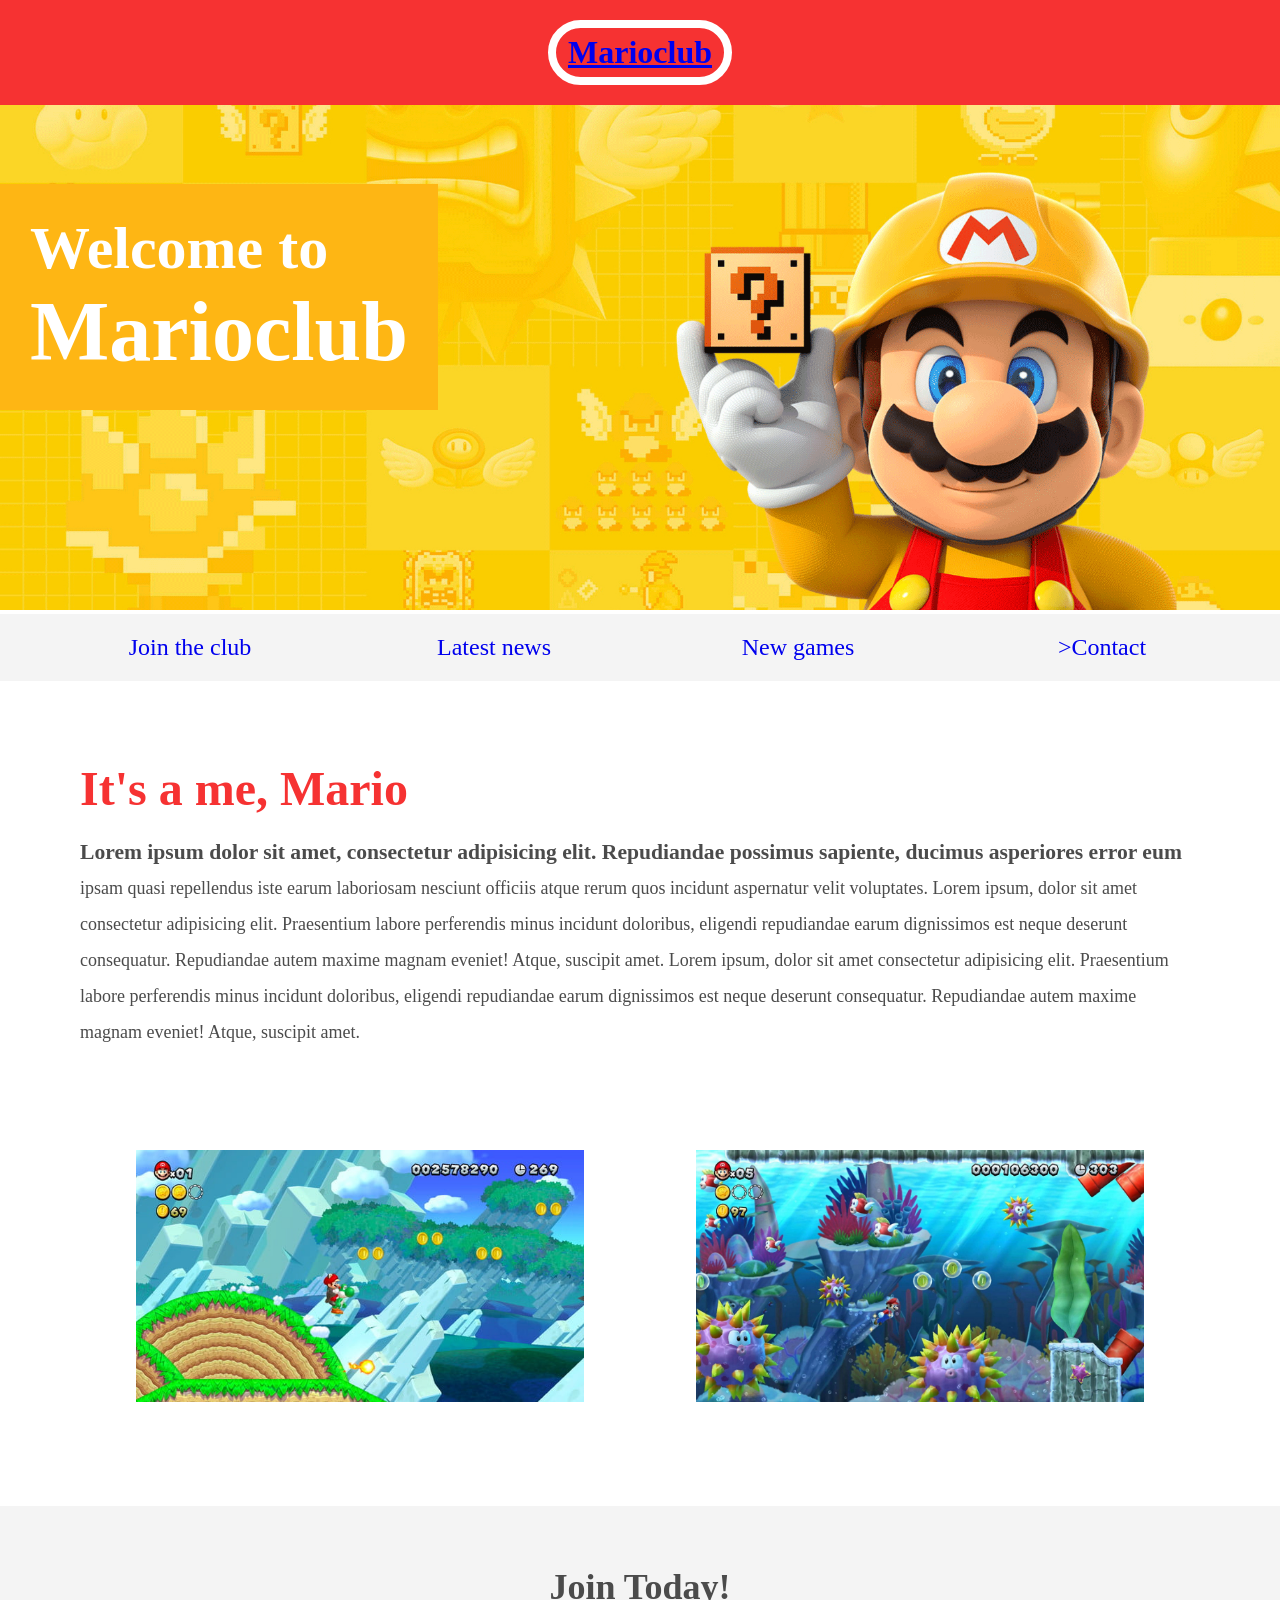
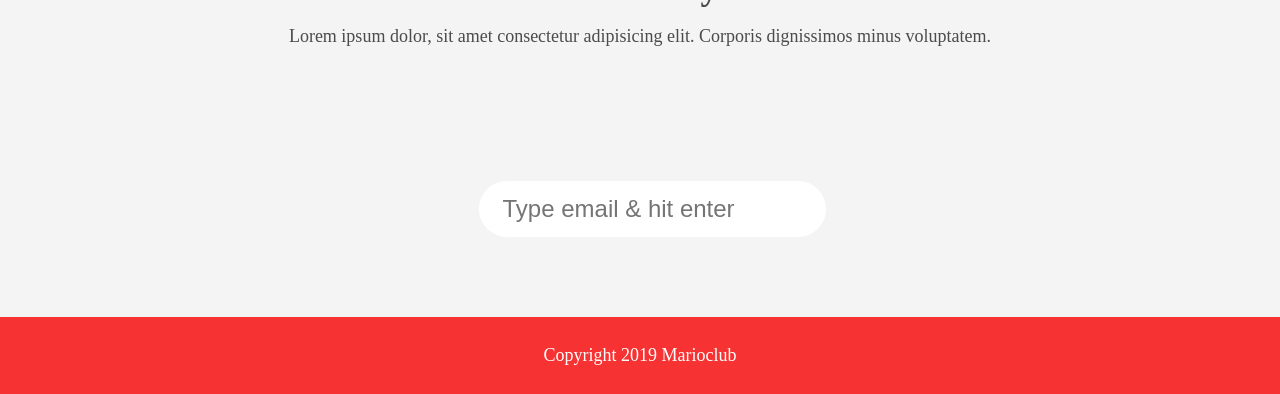
<file: index.html>
<!DOCTYPE html>
<html lang="en">
  <head>
    <meta name="viewport" content="width=device-width, initial-scale=1.0" />
    <!--- Write the correct path to the favicon.ico inside the href attribute below DONE --->
    <link rel="icon" href="img/favicon.ico" type="image/x-icon" />

    <!--- Add a link to stylesheet DONE --->
    <link rel="stylesheet" href="css/style.css" />
    <title>Marioclub</title>
  </head>

  <body>
    <header>
      <!--- Convert h1 tag into a clickable link that opens the landingpage - index.html DONE --->
      <h1>
        <a href="index.html">Marioclub</a>
      </h1>
    </header>
    <section class="banner">
      <!--- Add a image tag that displays banner.jpg and add an alt attribute with following text "marioclub welcome banner" DONE  --->
      <img src="img/banner.jpg" alt="marieclub welcome banner" />

      <div class="welcome">
        <h2>Welcome to <br /><span>Marioclub</span></h2>
      </div>
    </section>
    <nav class="main-nav">
      <ul>
        <!--- Add a link around the <li>Join the club</li> tag that refers to index.html and inside the link tag add a class attribute named "join" DONE --->
        <a href="index.html"><li>Join the club</li></a>
        <!--- Add a link tag around the <li>Lastest news</li> tag that refers to news.html DONE --->
        <a href="news.html"><li>Latest news</li></a>
        <!--- Add a link tag around the <li>New games</li> tag that refers to games.html DONE --->
        <a href="games.html"><li>New games</li></a>
        <!--- Add a link tag around the <li>Contact</li> tag that refers to contact.html DONE --->
        <a href="contact.html"><li>>Contact</li></a>
      </ul>
    </nav>
    <main>
      <article>
        <h2>It's a me, Mario</h2>
        <p>
          Lorem ipsum dolor sit amet, consectetur adipisicing elit. Repudiandae
          possimus sapiente, ducimus asperiores error eum ipsam quasi
          repellendus iste earum laboriosam nesciunt officiis atque rerum quos
          incidunt aspernatur velit voluptates. Lorem ipsum, dolor sit amet
          consectetur adipisicing elit. Praesentium labore perferendis minus
          incidunt doloribus, eligendi repudiandae earum dignissimos est neque
          deserunt consequatur. Repudiandae autem maxime magnam eveniet! Atque,
          suscipit amet. Lorem ipsum, dolor sit amet consectetur adipisicing
          elit. Praesentium labore perferendis minus incidunt doloribus,
          eligendi repudiandae earum dignissimos est neque deserunt consequatur.
          Repudiandae autem maxime magnam eveniet! Atque, suscipit amet.
        </p>
      </article>
      <ul class="images">
        <!--- Add an image tag inside <li> tag that displays image "thumb-1.jpg" and add an alt attribute with following text "mario thumbnail 1 DONE --->
        <li><img src="img/thumb1.jpg" alt="mario thumbnail 1" /></li>
        <!--- Add an image tag inside <li> tag that displays image "thumb-2.jpg" and add an alt attribute with following text "mario thumbnail 2 DONE --->
        <li><img src="img/thumb2.jpg" alt="mario thumbnail 2" /></li>
      </ul>
    </main>
    <section class="join">
      <h2>Join Today!</h2>
      <p>
        Lorem ipsum dolor, sit amet consectetur adipisicing elit. Corporis
        dignissimos minus voluptatem.
      </p>
      <form>
        <input
          type="email"
          name="email"
          placeholder="Type email & hit enter"
          required
        />
      </form>
    </section>
    <footer>
      <p class="copyright">Copyright 2019 Marioclub</p>
    </footer>
  </body>
</html>
</file>
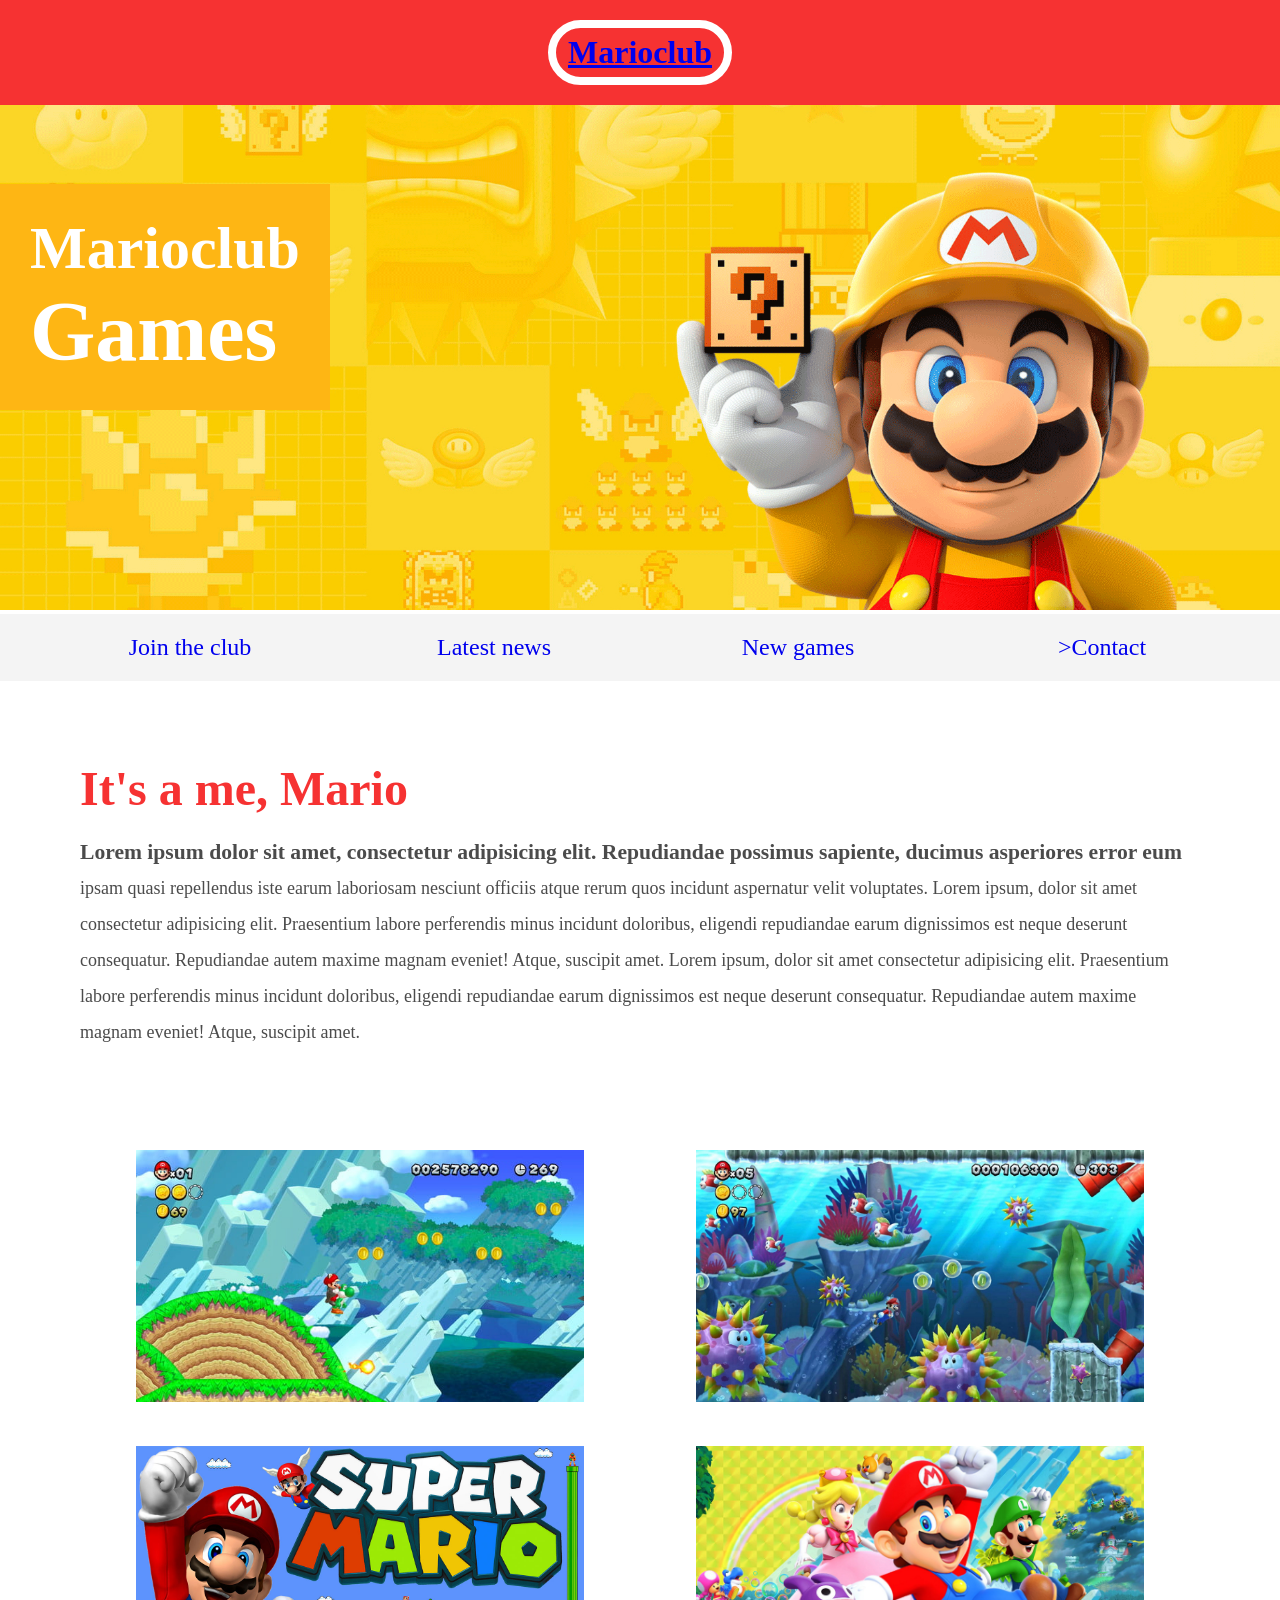
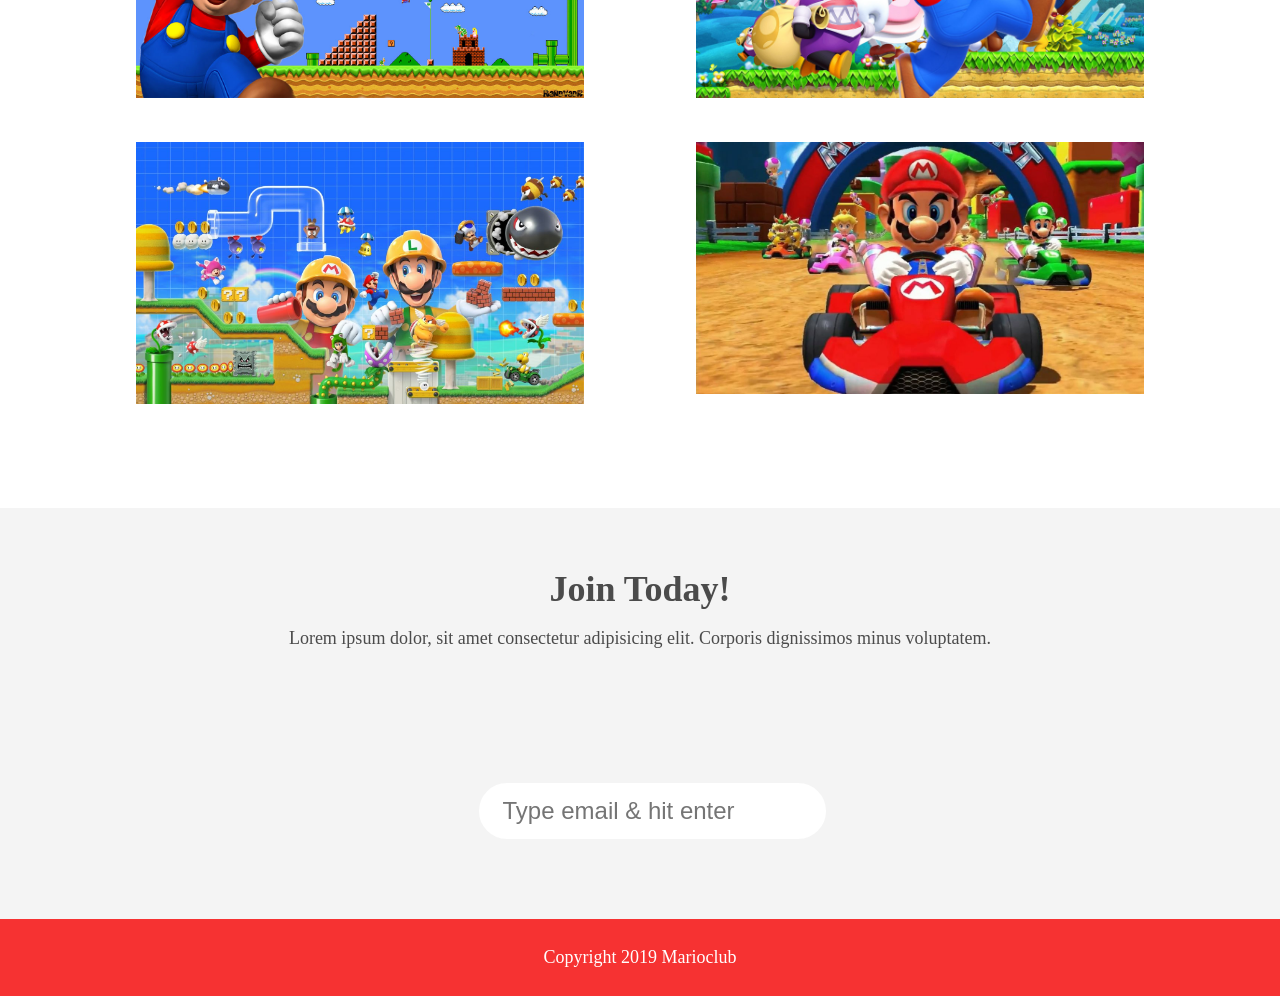
<file: games.html>
<!DOCTYPE html>
<html lang="en">

<head>
    <meta name="viewport" content="width=device-width, initial-scale=1.0">
    <!--- Write the correct path to the favicon.ico inside the href attribute below --->
    <link rel="shortcut icon" href="img/favicon.ico" type="image/x-icon">

    <!--- Write the correct path to the favicon.ico inside the href attribute below --->
    <link rel="icon" href="img/favicon.ico" type="image/x-icon">

    <!--- Add a link to stylesheet --->
    <title>Marioclub Games</title>
    <link rel="stylesheet" href="css/style.css">
</head>

<body>
    <header>
        <!--- Convert h1 tag into a clickable link that opens the landingpage - index.html --->
        <h1><a href="index.html">Marioclub</a></h1>
    </header>
    <section class="banner">
        <!--- Add a image tag that displays banner.jpg and add an alt-attribute with following text "marioclub welcome banner"  --->
        <img src="img/banner.jpg" alt="marioclub welcome banner">
        <div class="welcome">
            <h2>Marioclub<br><span>Games</span></h2>
        </div>
    </section>
    <nav class="main-nav">
        <ul>
            <!--- Add a link around the <li>Join the club</li> tag that refers to index.html --->
            <a href="index.html"><li>Join the club</li></a>
            <!--- Add a link tag around the <li>Lastest news</li> tag that refers to news.html --->
            <a href="news.html"><li>Latest news</li></a>
            <!--- Add a link tag around the <li>New games</li> tag that refers to games.html and inside the link tag add a class attribute named "join" --->
            <a href="games.html"><li>New games</li></a>
            <!--- Add a link tag around the <li>Contact</li> tag that refers to contact.html  --->
            <a href="contact.html"><li>>Contact</li></a>
        </ul>
    </nav>
    <main>
        <article>
            <h2>It's a me, Mario</h2>
            <p>Lorem ipsum dolor sit amet, consectetur adipisicing elit. Repudiandae possimus sapiente, ducimus asperiores error eum ipsam quasi repellendus iste earum laboriosam nesciunt officiis atque rerum quos incidunt aspernatur velit voluptates. Lorem ipsum, dolor sit amet consectetur adipisicing elit. Praesentium labore perferendis minus incidunt doloribus, eligendi repudiandae earum dignissimos est neque deserunt consequatur. Repudiandae autem maxime magnam eveniet! Atque, suscipit amet. Lorem ipsum, dolor sit amet consectetur adipisicing elit. Praesentium labore perferendis minus incidunt doloribus, eligendi repudiandae earum dignissimos est neque deserunt consequatur. Repudiandae autem maxime magnam eveniet! Atque, suscipit amet.</p>
        </article>
        <ul class="images">
            <li class="coverimage">
                <!--- Add an image tag inside <li> tag that displays image "thumb-1.jpg" and add an alt-attribute with following text "mario thumbnail 1 --->
               <img src="img/thumb1.jpg" alt="mario thumbnail 1">
            </li>
            <li class="coverimage">
                <!--- Add an image tag inside <li> tag that displays image "thumb-2.jpg" and add an alt-attribute with following text "mario thumbnail 2 --->
                <img src="img/thumb2.jpg" alt="mario thumbnail 2">
            </li>
            <li class="coverimage">
                <!--- Add an image tag inside <li> tag that displays image "thumb-3.jpg" and add an alt-attribute with following text "mario thumbnail 3 --->
                <img src="img/thumb3.jpg" alt="mario thumbnail 3">
            </li>
            <li class="coverimage">
                <!--- Add an image tag inside <li> tag that displays image "thumb-4.jpg" and add an alt-attribute with following text "mario thumbnail 4 --->
                <img src="img/thumb4.jpg" alt="mario thumbnail 4">
            </li>
            <li class="coverimage">
                <!--- Add an image tag inside <li> tag that displays image "thumb-5.jpg" and add an alt-attribute with following text "mario thumbnail 5 --->
                <img src="img/thumbs.jpg" alt="mario thumbnail 5">
            </li>
            <li class="coverimage">
                <!--- Add an image tag inside <li> tag that displays image "thumb-6.jpg" and add an alt-attribute with following text "mario thumbnail 6 --->
                <img src="img/thumb6.jpg" alt="mario thumbnail 6">
            </li>
        </ul>
    </main>
    <section class="join">
        <h2>Join Today!</h2>
        <p>Lorem ipsum dolor, sit amet consectetur adipisicing elit. Corporis dignissimos minus voluptatem.</p>
        <form>
            <input type="email" name="email" placeholder="Type email & hit enter" required>
        </form>
    </section>
    <footer>
        <p class="copyright">Copyright 2019 Marioclub</p>
    </footer>
</body>

</html>
</file>
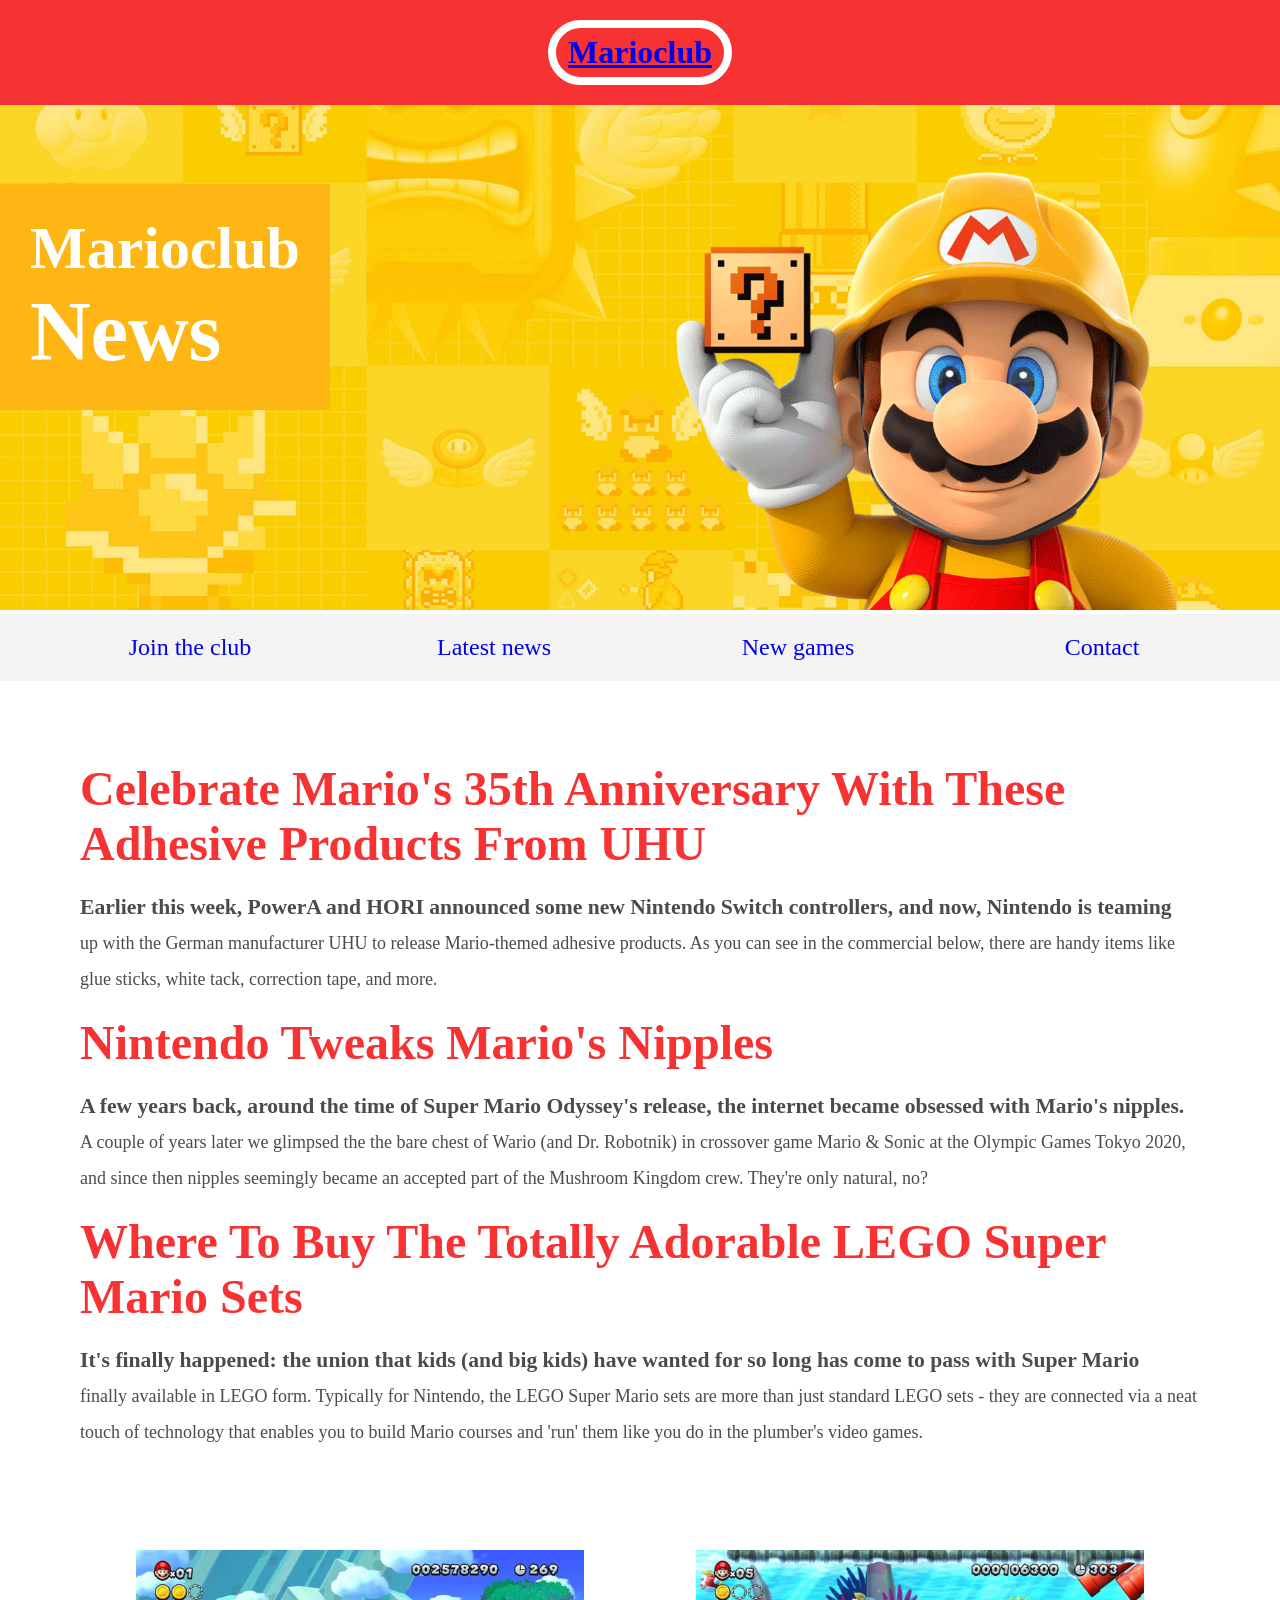
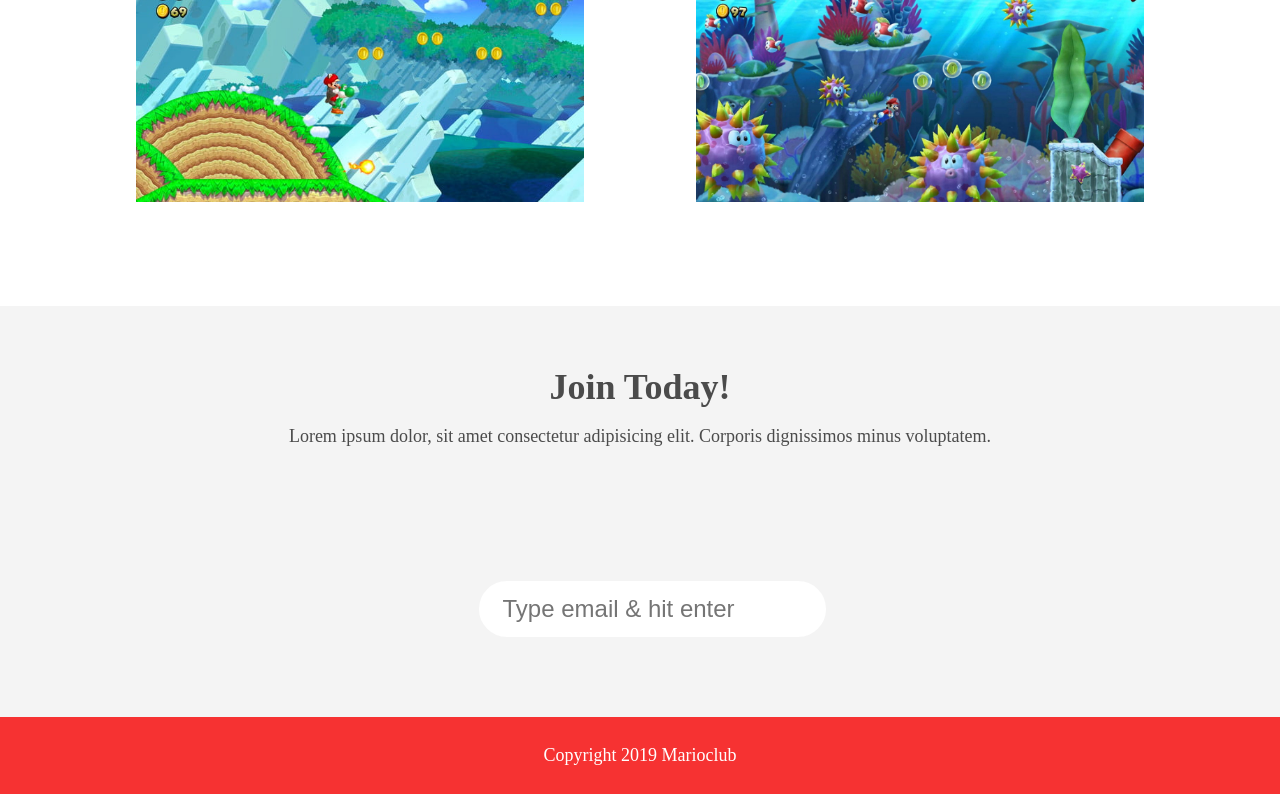
<file: news.html>
<!doctype html>
<html lang="en">
  <head>
    <meta name="viewport" content="width=device-width, initial-scale=1.0" />
    <!--- Write the correct path to the favicon.ico inside the href attribute below --->
    <link rel="shortcut icon" href="" type="image/x-icon" />

    <!--- Write the correct path to the favicon.ico inside the href attribute below --->
    <link rel="icon" href="" type="image/x-icon" />

    <!--- Add a link to stylesheet --->
    <link rel="stylesheet" href="css/style.css" />

    <title>Marioclub News</title>
  </head>

  <body>
    <header>
      <!--- Convert h1 tag into a clickable link that opens the landingpage - index.html --->
      <h1>
        <a href="index.html">Marioclub</a>
      </h1>
    </header>

    <section class="banner">
      <!--- Add a image tag that displays banner.jpg and add an alt attribute with following text "marioclub welcome banner"  --->

      <img src="img/banner.jpg" alt="marioclub welcome banner" />

      <div class="welcome">
        <h2>Marioclub<br /><span>News</span></h2>
      </div>
    </section>
    <nav class="main-nav">
      <ul>
        <!--- Add a link around the <li>Join the club</li> tag that refers to index.html --->
        <a href="index.html"><li>Join the club</li></a>
        <!--- Add a link tag around the <li>Lastest news</li> tag that refers to news.html and inside the link tag add a class attribute named "join" --->
        <a href="news.html"><li>Latest news</li></a>
        <!--- Add a link tag around the <li>New games</li> tag that refers to games.html --->
        <a href="games.html"><li>New games</li></a>
        <!--- Add a link tag around the <li>Contact</li> tag that refers to contact.html --->
        <a href="contact.html"><li>Contact</li></a>
      </ul>
    </nav>
    <main>
      <article>
        <h2>
          Celebrate Mario's 35th Anniversary With These Adhesive Products From
          UHU
        </h2>
        <p>
          Earlier this week, PowerA and HORI announced some new Nintendo Switch
          controllers, and now, Nintendo is teaming up with the German
          manufacturer UHU to release Mario-themed adhesive products. As you can
          see in the commercial below, there are handy items like glue sticks,
          white tack, correction tape, and more.
        </p>
      </article>
      <article>
        <h2>Nintendo Tweaks Mario's Nipples</h2>
        <p>
          A few years back, around the time of Super Mario Odyssey's release,
          the internet became obsessed with Mario's nipples. A couple of years
          later we glimpsed the the bare chest of Wario (and Dr. Robotnik) in
          crossover game Mario & Sonic at the Olympic Games Tokyo 2020, and
          since then nipples seemingly became an accepted part of the Mushroom
          Kingdom crew. They're only natural, no?
        </p>
      </article>
      <article>
        <h2>Where To Buy The Totally Adorable LEGO Super Mario Sets</h2>
        <p>
          It's finally happened: the union that kids (and big kids) have wanted
          for so long has come to pass with Super Mario finally available in
          LEGO form. Typically for Nintendo, the LEGO Super Mario sets are more
          than just standard LEGO sets - they are connected via a neat touch of
          technology that enables you to build Mario courses and 'run' them like
          you do in the plumber's video games.
        </p>
      </article>
      <ul class="images">
        <!--- Add a image tag inside <li> tag that displays image "thumb-1.jpg" and add an alt-attribute with following text "mario thumbnail 1 --->
        <li><img src="img/thumb1.jpg" alt="mario thumbnail 1" /></li>
        <!--- Add a image tag inside <li> tag that displays image "thumb-2.jpg" and add an alt-attribute with following text "mario thumbnail 2 --->
        <li><img src="img/thumb2.jpg" alt="mario thumbnail 2" /></li>
      </ul>
    </main>
    <section class="join">
      <h2>Join Today!</h2>
      <p>
        Lorem ipsum dolor, sit amet consectetur adipisicing elit. Corporis
        dignissimos minus voluptatem.
      </p>
      <form>
        <input
          type="email"
          name="email"
          placeholder="Type email & hit enter"
          required
        />
      </form>
    </section>
    <footer>
      <p class="copyright">Copyright 2019 Marioclub</p>
    </footer>
  </body>
</html>
</file>
<file: css/style.css>
body, ul, li, h1, h2, a{
  margin: 0;
  padding: 0;
  font-family: tahoma;
}

p{
  font-size: 18px;
}

header{
  background-color: #F63232;
  padding: 20px 0;
  text-align: center;
  position: fixed;
  width: 100%;
  top: 0;
  left: 0;
  z-index: 1;
}

header h1{
  color: white;
  border: 8px solid white;
  display: inline-block;
  padding: 6px 12px;
  border-radius: 36px;
}
.banner{
  position: relative;
}
.banner img{
  max-width: 100%;
}
.banner .welcome{
  background:#FEB614;
  color: white;
  padding: 30px;
  font-size: 60px;
  position: absolute;
  left: 0;
  top: 30%;
} 

.banner .welcome span{
  font-size: 1.4em;
}
nav{
  background: #F4F4F4;
  padding: 20px;
  position: -webkit-sticky;
  position: sticky;
  top: 106px;
  z-index: 1;
}
nav ul{
  white-space: nowrap;
  max-width: 1200px;
  margin: 0 auto;
  text-align: center;
}
nav li{
  width: 25%;
  display: inline-block;
  font-size: 24px;
}
nav li a{
  text-decoration: none;
  color: #ffffff;
}
nav li a:hover{
  text-decoration: underline;
}
nav li a.join{
  color: #F63232;
}
main{
  a{
  color: #ffffff;
  text-decoration: none;
}

a:hover{
  text-decoration: underline;
  color: #F63232;
}
  max-width: 100%;
  width: 1200px;
  margin: 80px auto;
  padding: 0 40px;
  -webkit-box-sizing: border-box;
  box-sizing: border-box;
}
article h2{
  color: #F63232;
  font-size: 48px;
}
article p{
  line-height: 2em;
  color: #4B4B4B;
}
article p::first-line{
  font-weight: bold;
  font-size: 1.2em;
}
.images{
  text-align: center;
  margin: 80px 0;
  white-space: nowrap;
}
.images li{
  display: inline-block;
  list-style-type: none;
  width: 40%;
  margin: 20px 5%;
  position: relative;
}
.images li:hover{
  top: -4px;
}
.images li img{
  max-width: 100%;
}
.images {
  display: -webkit-box;
  display: -ms-flexbox;
  display: flex;
  -ms-flex-wrap: wrap;
  flex-wrap: wrap;
}
.coverimage li {
  -webkit-box-flex: 1;
  -ms-flex: 0 0 50%;
  flex: 0 0 50%;
  margin: 5px;
  height: 100px;
}
section.join{
  background: #F4F4F4;
  text-align: center;
  padding: 60px 20px;
  color: #4B4B4B;
}
section.join h2{
  font-size: 36px;
}
form {
    padding-left: 1.5rem;
    padding-top: 6rem;
}
form input{
  margin: 20px 0;
  padding: 10px 20px;
  font-size: 24px;
  border-radius: 28px;
  border: 4px solid white;
}
form textarea{
  margin: 20px 0;
  padding: 10px 20px;
  font-size: 24px;
  border-radius: 28px;
  border: 4px solid black;
}
form input:focus{
  border: 4px dashed #4B4B4B;
  outline: none;
}
form textarea:focus{
  border: 4px dashed #4B4B4B;
  outline: none;
}
form input:valid{
  border: 4px solid #71d300;
}
input[type="submit"] {
  width: 39rem;
  background-color: red;
  font-size: xx-large;
  color: ghostwhite;
}
input[type="submit"]:focus {
    border: 4px dashed ghostwhite;
    outline: none
}
footer{
  background: #F63232;
  color: white;
  padding: 10px;
  text-align: center;
}

/* responsive styles */

@media screen and (max-width: 1400px){

  .banner .welcome{
    font-size: 40px;
  }

}

@media screen and (max-width: 960px){

  .banner .welcome{
    font-size: 28px;
  }
  nav li{
    font-size: 18px;
  }

}

@media screen and (max-width: 700px){

  .banner .welcome{
    font-size: 20px;
    position: relative;
    text-align: center;
  }
  .banner .welcome br{
    display: none;
  }
  .banner .welcome span{
    font-size: 1em;
  }
  nav li{
    font-size: 18px;
  }
  .images li{
    width: 100%;
    display: block;
    margin: 20px auto;
  }

}

@media screen and (max-width: 560px){

  .banner .welcome{
    font-size: 20px;
    position: relative;
    text-align: center;
  }
  .banner .welcome br{
    display: none;
  }
  .banner .welcome span{
    font-size: 1em;
  }
  nav li{
    display: block;
    width: 100%;
    margin: 12px 0;
  }
  article h2{
    font-size: 36px;
  }
  header, nav{
    position: relative;
    top: 0;
  }
  

}
</file>
